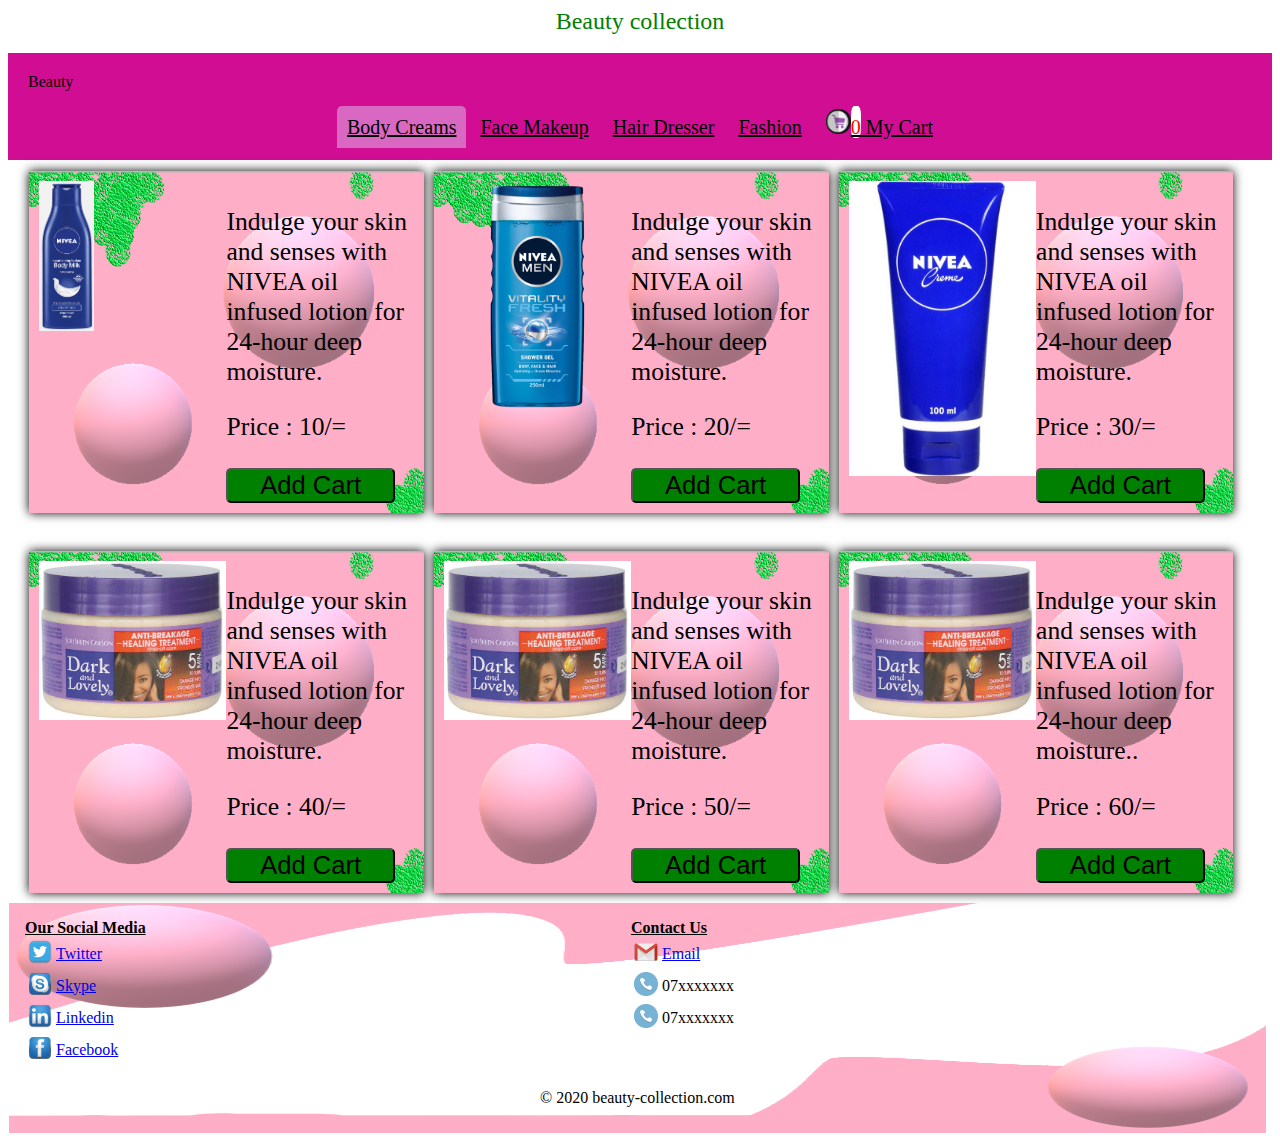
<file: index.html>
<!DOCTYPE html>
<html>
<head>
	<title>beauty-collection</title>
		<link rel="stylesheet" type="text/css" href="styles/index.css">
		<link rel="stylesheet" type="text/css" href="styles/bodycream.css">
	<meta name="viewport" content="width=device-width , initial-scale=1">
	<meta content="text/html;charset=utf-8" http-equiv="Content-Type">
<meta content="utf-8" http-equiv="encoding">
</head>
<body>
	<input type="checkbox" name="" id="check">
	<label for="check" id="checkmenubar">
		<i><img src="assets/icons/close.png" id="btnclose"></i>
		<i><img src="assets/icons/menu.png" id="btnmenu"></i>
	</label>

	<div id="logoholder">
<center>
	<span style="color: green;font-size: 24px">Beauty collection</span></center><br>
</div>
	<div class="slidebar">
		<header>Beauty</header>
		<br>
		<center>
			<a href="index.html"  class="active">Body Creams</a>
			<a href="#">Face Makeup</a>
			<a href="hairdresser.html">Hair Dresser</a>
	    	<a href="#">Fashion</a>
	    	<a href="mycart.html"><img src="assets/icons/cart.png" width="25px"><span class="mycart">0</span> My Cart</a>
		</center>
	</div>

<section>
<div id="container">
	<div id="contentholder">
	<div id="itemcardholder">
		<div id="itemcard" style="background-image: url(assets/background2.png);">
			<div id="itemimage"><img src="assets/products/nicelovely3.png" height="150px"></div>
			<div id="itemdiscription">
				<p>
					Indulge your skin and senses with NIVEA oil infused lotion for 24-hour deep moisture. 
					
				</p>
				<p>
					Price : 10/=
				</p>
				<button class="add-cart">Add Cart</button>
			</div>
		</div><br><br>
		<div id="itemcard" style="background-image: url(assets/background2.png);">
			<div id="itemimage"><img src="assets/products/nicelovely1.png" width="100%"></div>
			<div id="itemdiscription">
				<p>
					Indulge your skin and senses with NIVEA oil infused lotion for 24-hour deep moisture.
					
				</p>
				<p>
					Price : 20/=
				</p>
				<button class="add-cart">Add Cart</button>
			</div>
		</div>
		<br><br>
		<div id="itemcard" style="background-image: url(assets/background2.png);">
			<div id="itemimage"><img src="assets/products/nicelovely2.png" width="100%"></div>
			<div id="itemdiscription">
				<p>
					Indulge your skin and senses with NIVEA oil infused lotion for 24-hour deep moisture.
					
				</p>
				<p>
					Price : 30/=
				</p>
				<button class="add-cart">Add Cart</button>
			</div>
		</div>
	</div><br>
	<div id="itemcardholder">
		<div id="itemcard" style="background-image: url(assets/background2.png);">
			<div id="itemimage"><img src="assets/products/nicelovely4.png" width="100%"></div>
			<div id="itemdiscription">
				<p>
					Indulge your skin and senses with NIVEA oil infused lotion for 24-hour deep moisture.
					
				</p>
				<p>
					Price : 40/=
				</p>
				<button class="add-cart">Add Cart</button>
			</div>
		</div><br><br>
		<div id="itemcard" style="background-image: url(assets/background2.png);">
			<div id="itemimage"><img src="assets/products/nicelovely5.png" width="100%"></div>
			<div id="itemdiscription">
				<p>
					Indulge your skin and senses with NIVEA oil infused lotion for 24-hour deep moisture.
					
				</p>
				<p>
					Price : 50/=
				</p>
				<button class="add-cart">Add Cart</button>
			</div>
		</div>
		<br><br>
		<div id="itemcard" style="background-image: url(assets/background2.png);">
			<div id="itemimage"><img src="assets/products/nicelovely6.png" width="100%"></div>
			<div id="itemdiscription">
				<p>
					Indulge your skin and senses with NIVEA oil infused lotion for 24-hour deep moisture..
					
				</p>
				<p>
					Price : 60/=
				</p>
				<button class="add-cart">Add Cart</button>
			</div>
		</div>
	</div>

</div>
</div>
<div id="footerholder" style="background-image: url(assets/background5.png);">
	<div id="footerlinks">
		<div id="footercontacts">
				<label  style="color: black"><u><b>Our Social Media</b></u></label><br>
			<table>
			<tr>
				<td><a href="#" style="color: black"><img src="assets/icons/twitter.png" width="24px"></a></td>
				<td><a href="#">Twitter</a></td>
			</tr>
			<tr>
				<td><a href="#" style="color: black"><img src="assets/icons/skype.png" width="24px"></a></td>
				<td><a href="#">Skype</a></td>
			</tr>
			<tr>
				<td><a href="#" style="color: black"><img src="assets/icons/linkedin.png" width="24px"></a></td>
				<td><a href="#">Linkedin</a></td>
			</tr>
			<tr>
				<td><a href="#" style="color: black"><img src="assets/icons/facebook.png" width="24px"></a></td>
				<td><a href="#">Facebook</a></td>
			</tr>
	
	</table>
		</div>
		<div id="footerpartners">
			<label  style="color: black"><u><b>Contact Us</b></u></label><br>
			<table>
				<tr>
				<td><a href="mailto:kirwadan03@gmail.com?subject=My reach out!" style="color: black"><img src="assets/icons/Gmail.png" width="24px"> </a></td>
				<td><a href="#">Email</a></td>
			</tr>
			<tr>

				<td><a><img src="assets/icons/phone.png" width="24px"></a></td>
				<td>07xxxxxxx</td>
			</tr>
			<tr>
				<td><a><img src="assets/icons/phone.png" width="24px"></a></td>
				<td>07xxxxxxx</td>
			</tr>
		</table>
		</div>
	</div>
	<p>
		<center>
		&copy  2020  beauty-collection.com 
		</center>
	</p>
</div>
</section>



<script type="text/javascript" src="scripts/shoppingcart.js"></script>
</body>
</html>
</file>
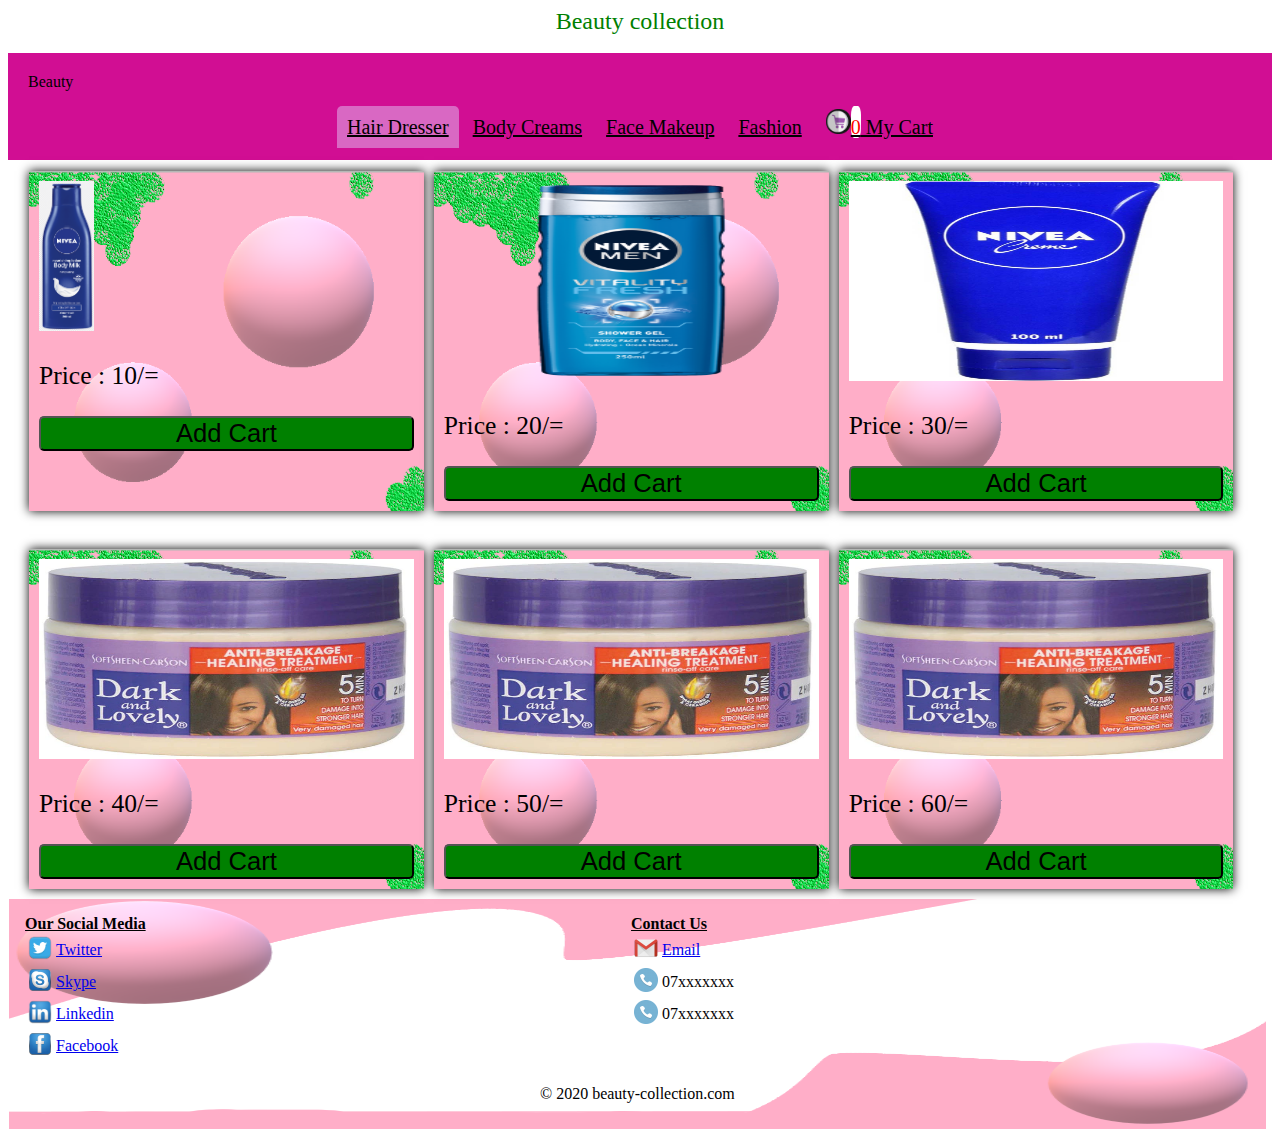
<file: hairdresser.html>
<!DOCTYPE html>
<html>
<head>
	<title>beauty-collection</title>
		<link rel="stylesheet" type="text/css" href="styles/index.css">
		<link rel="stylesheet" type="text/css" href="styles/hairdresser.css">
	<meta name="viewport" content="width=device-width , initial-scale=1">
	<meta content="text/html;charset=utf-8" http-equiv="Content-Type">
<meta content="utf-8" http-equiv="encoding">
</head>
<body>
	<input type="checkbox" name="" id="check">
	<label for="check" id="checkmenubar">
		<i><img src="assets/icons/close.png" id="btnclose"></i>
		<i><img src="assets/icons/menu.png" id="btnmenu"></i>
	</label>

	<div id="logoholder">
<center>
	<span style="color: green;font-size: 24px">Beauty collection</span></center><br>
</div>
	<div class="slidebar">
		<header>Beauty</header>
		<br>
		<center>
			<a href="hairdresser.html"   class="active">Hair Dresser</a>
			<a href="index.html">Body Creams</a>
			<a href="#">Face Makeup</a>
	    	<a href="#">Fashion</a>
	    	<a href="mycart.html"><img src="assets/icons/cart.png" width="25px"><span class="mycart">0</span> My Cart</a>
		</center>
	</div>

<section>
<div id="container">
	<div id="contentholder">
	<div id="itemcardholder">
		<div id="itemcard" style="background-image: url(assets/background2.png);">
			<div id="itemimage"><img src="assets/products/nicelovely3.png" height="150px"></div>
			<div id="itemdiscription">
				<p>
					Price : 10/=
				</p>
				<button class="add-cart">Add Cart</button>
			</div>
		</div><br><br>
		<div id="itemcard" style="background-image: url(assets/background2.png);">
			<div id="itemimage"><img src="assets/products/nicelovely1.png" width="100%"></div>
			<div id="itemdiscription">
				<p>
					Price : 20/=
				</p>
				<button class="add-cart">Add Cart</button>
			</div>
		</div>
		<br><br>
		<div id="itemcard" style="background-image: url(assets/background2.png);">
			<div id="itemimage"><img src="assets/products/nicelovely2.png" width="100%"></div>
			<div id="itemdiscription">
				<p>
					Price : 30/=
				</p>
				<button class="add-cart">Add Cart</button>
			</div>
		</div>
	</div><br>
	<div id="itemcardholder">
		<div id="itemcard" style="background-image: url(assets/background2.png);">
			<div id="itemimage"><img src="assets/products/nicelovely4.png" width="100%"></div>
			<div id="itemdiscription">
				<p>
					Price : 40/=
				</p>
				<button class="add-cart">Add Cart</button>
			</div>
		</div><br><br>
		<div id="itemcard" style="background-image: url(assets/background2.png);">
			<div id="itemimage"><img src="assets/products/nicelovely5.png" width="100%"></div>
			<div id="itemdiscription">

				<p>
					Price : 50/=
				</p>
				<button class="add-cart">Add Cart</button>
			</div>
		</div>
		<br><br>
		<div id="itemcard" style="background-image: url(assets/background2.png);">
			<div id="itemimage"><img src="assets/products/nicelovely6.png" width="100%"></div>
			<div id="itemdiscription">
				
				<p>
					Price : 60/=
				</p>
				<button class="add-cart">Add Cart</button>
			</div>
		</div>
	</div>

</div>
</div>
<div id="footerholder" style="background-image: url(assets/background5.png);">
	<div id="footerlinks">
		<div id="footercontacts">
				<label  style="color: black"><u><b>Our Social Media</b></u></label><br>
			<table>
			<tr>
				<td><a href="#" style="color: black"><img src="assets/icons/twitter.png" width="24px"></a></td>
				<td><a href="#">Twitter</a></td>
			</tr>
			<tr>
				<td><a href="#" style="color: black"><img src="assets/icons/skype.png" width="24px"></a></td>
				<td><a href="#">Skype</a></td>
			</tr>
			<tr>
				<td><a href="#" style="color: black"><img src="assets/icons/linkedin.png" width="24px"></a></td>
				<td><a href="#">Linkedin</a></td>
			</tr>
			<tr>
				<td><a href="#" style="color: black"><img src="assets/icons/facebook.png" width="24px"></a></td>
				<td><a href="#">Facebook</a></td>
			</tr>
	
	</table>
		</div>
		<div id="footerpartners">
			<label  style="color: black"><u><b>Contact Us</b></u></label><br>
			<table>
				<tr>
				<td><a href="mailto:kirwadan03@gmail.com?subject=My reach out!" style="color: black"><img src="assets/icons/Gmail.png" width="24px"> </a></td>
				<td><a href="#">Email</a></td>
			</tr>
			<tr>

				<td><a><img src="assets/icons/phone.png" width="24px"></a></td>
				<td>07xxxxxxx</td>
			</tr>
			<tr>
				<td><a><img src="assets/icons/phone.png" width="24px"></a></td>
				<td>07xxxxxxx</td>
			</tr>
		</table>
		</div>
	</div>
	<p>
		<center>
		&copy  2020  beauty-collection.com 
		</center>
	</p>
</div>
</section>



<script type="text/javascript" src="scripts/shoppingcart.js"></script>
</body>
</html>
</file>
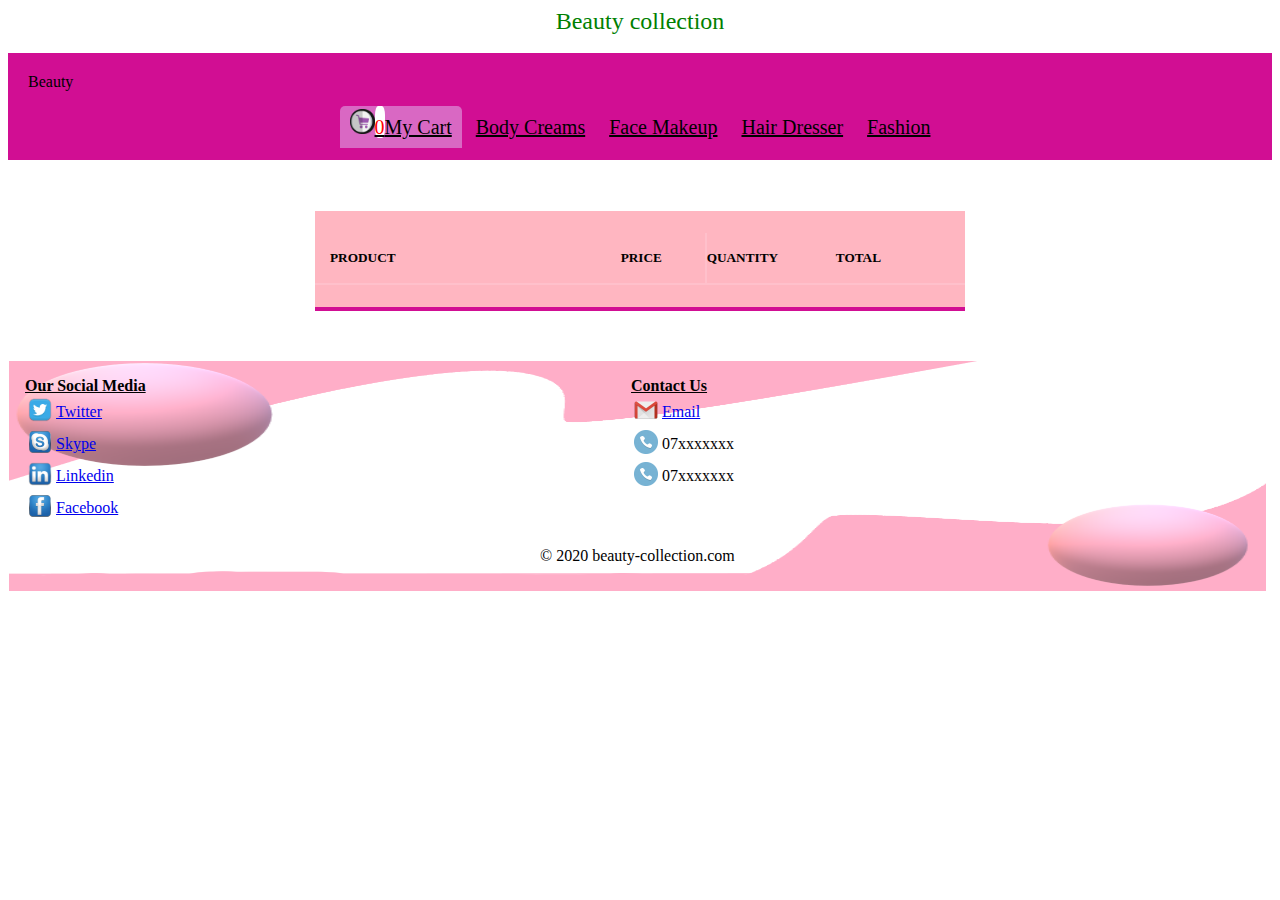
<file: mycart.html>
<!DOCTYPE html>
<html>
<head>
	<title>beauty-collection</title>
		<link rel="stylesheet" type="text/css" href="styles/index.css">
		<link rel="stylesheet" type="text/css" href="styles/mycart.css">
	<meta name="viewport" content="width=device-width , initial-scale=1">
	<meta content="text/html;charset=utf-8" http-equiv="Content-Type">
<meta content="utf-8" http-equiv="encoding">
</head>
<body>
	<input type="checkbox" name="" id="check">
	<label for="check" id="checkmenubar">
		<i><img src="assets/icons/close.png" id="btnclose"></i>
		<i><img src="assets/icons/menu.png" id="btnmenu"></i>
	</label>

	<div id="logoholder">
<center>
	<span style="color: green;font-size: 24px">Beauty collection</span></center><br>
</div>
	<div class="slidebar">
		<header>Beauty</header>
		<br>
		<center>
			<a href="mycart.html"  class="active"><img src="assets/icons/cart.png" width="25px"><span class="mycart">0</span>My Cart</a>
			<a href="index.html">Body Creams</a>
			<a href="#">Face Makeup</a>
			<a href="#">Hair Dresser</a>
	    	<a href="#">Fashion</a>
	    	
		</center>
	</div>

<section>
<div id="main-container">
<div class="products-container">
	<div class="product-header">
		<h5 class="product-title">PRODUCT</h5>
		<h5 class="price">PRICE</h5>
		<h5 class="quantity">QUANTITY</h5>
		<h5 class="total">TOTAL</h5>
	</div>
	<div class="products">
		
	</div>
</div>
</div>
<div id="footerholder" style="background-image: url(assets/background5.png);">
	<div id="footerlinks">
		<div id="footercontacts">
				<label  style="color: black"><u><b>Our Social Media</b></u></label><br>
			<table>
			<tr>
				<td><a href="#" style="color: black"><img src="assets/icons/twitter.png" width="24px"></a></td>
				<td><a href="#">Twitter</a></td>
			</tr>
			<tr>
				<td><a href="#" style="color: black"><img src="assets/icons/skype.png" width="24px"></a></td>
				<td><a href="#">Skype</a></td>
			</tr>
			<tr>
				<td><a href="#" style="color: black"><img src="assets/icons/linkedin.png" width="24px"></a></td>
				<td><a href="#">Linkedin</a></td>
			</tr>
			<tr>
				<td><a href="#" style="color: black"><img src="assets/icons/facebook.png" width="24px"></a></td>
				<td><a href="#">Facebook</a></td>
			</tr>
	
	</table>
		</div>
		<div id="footerpartners">
			<label  style="color: black"><u><b>Contact Us</b></u></label><br>
			<table>
				<tr>
				<td><a href="mailto:kirwadan03@gmail.com?subject=My reach out!" style="color: black"><img src="assets/icons/Gmail.png" width="24px"> </a></td>
				<td><a href="#">Email</a></td>
			</tr>
			<tr>

				<td><a><img src="assets/icons/phone.png" width="24px"></a></td>
				<td>07xxxxxxx</td>
			</tr>
			<tr>
				<td><a><img src="assets/icons/phone.png" width="24px"></a></td>
				<td>07xxxxxxx</td>
			</tr>
		</table>
		</div>
	</div>
	<p>
		<center>
		&copy  2020  beauty-collection.com 
		</center>
	</p>
</div>
</section>

<script type="text/javascript" src="scripts/shoppingcart.js"></script>
</body>
</html>
</file>
<file: styles/index.css>
/* design and possotion the div basic position*/
/* banner possition */
/* navbar */
.slidebar{
	background: #d10e93;
	padding: 20px;
	transition: all .5s ease;
}
.slidebar a{
padding: 10px;
font-size: 20px;
color: black;
line-height: 25px;
border-top-right-radius: 5px;
border-top-left-radius: 5px;
transition: all .5s ease;

}
.slidebar a:hover{
transition: all 1s ease;	
color: black;
background: #d968c3;
border-top-right-radius: 5px;
border-top-left-radius: 5px;
border-bottom:3px solid white;
border-bottom-color: green;
}

.slidebar  .active{
	background: #d968c3;
}
#checkmenubar , #check{
	display: none;
}
/* the cart on nav bar*/
.mycart{
	background-color: white;
	color: red;
	margin-bottom:  10px;
	padding-top:  10px;
	border-radius: 30%;
	
	
}

section{
	background: #FFF;
	transition: all .5s;
	padding: 1px;
	display: block;
	
}
/* navbar on small screen */

@media (max-width: 650px){
	.slidebar header{
	color: green;
	background: #4CAF50;
	text-align: center;
	font-size: 24px;
	padding-top: 20px;
	padding-bottom: 10px;
	background: #fff;

}
.slidebar{
	background: #d10e93;
	height: 100%;
	width: 40%;
	position: fixed;
	left: -50%;
	top: 0;
	transition: all .5s ease;
	z-index: 100;
}
.slidebar a{
	
	display: block;
	width: 100%;
	line-height: 45px;
	font-size: 15px;
	color: black;
	padding: 0;
	transition: all 1s ease;
	padding-left: 5px;
	box-sizing: border-box;
	border-top: 1px solid rgba(255,255,255,.1);
	border-bottom:1px solid white;

}
.slidebar a:hover{
	background:  #d968c3;;
	border-bottom:3px solid green;

}
#checkmenubar{
	display: block;
}
#check{
	display: none;
}
#checkmenubar #btnmenu, #checkmenubar #btnclose{
	position: absolute;
	cursor: pointer;
}
#checkmenubar #btnclose{
	left: -24%;
	top :0px;
	transition: all .5s ease;
	z-index: 1000;
	position: fixed;
	height: 30px;
}
#checkmenubar #btnmenu{
	left: 3%;
	top :0px;
	
	transition: all .5s ease;
}



#check:checked ~ .slidebar{
	left:0%; 
}
#check:checked ~ #checkmenubar #btnmenu{
	left:3%;   
	opacity: 0;
	pointer-events: none;
}
#check:checked ~ #checkmenubar #btnclose{
	left: 40%;
	top: 0%;
}
#check:checked ~ section{
	margin-left: 20%;
}
#check:checked ~ #logoholder{
	margin-left: 38%;
}


}

/* footer design */
#footerholder{
	width: 98%;
	padding: .5%
		background-size: 100%; 
background-repeat:round; background-position: left top;padding: 10px;
}

#footerlinks{
	width: 98%;
	display:flex;
}
#footercontacts{
	width: 50%;
	padding: .5%;
}
#footerpartners{
	width: 50%;
	padding: .5%;
}


/* card design */
@media (max-width: 650px){
#footerholder{
	width: 96%;
	padding: .5%
		background-size: 100%; 
background-repeat:round; background-position: left top;padding: 10px;
}
}
</file>
<file: styles/bodycream.css>
#itemcardholder{
	
width: 99%;
display: flex;
padding: 10px;
}
#itemcard{
	display: flex;
   box-shadow: 0 0 10px black;
	width: 30%;
	background-image: url(images/bacground1.png);
	background-size: cover; 
background-position: center;
margin-left: 10px;
background-repeat:round; background-position: left top;padding: 10px;
}

#itemimage{
	width: 50%;
}
#itemdiscription{
	font-size: 2vw;
	width: 50%;
}
#itemdiscription button{
	font-size:2vw;
	width: 90%;
	border-radius: 5px;
	background: green;
}

@media (max-width: 650px){
	#itemcardholder{
width: 98%;
display: block;
padding: 0px;
}
#itemcard{
	display: flex;
	width: 95%;
	background-image: url(images/bacground1.png);
	background-size: 100%; 
background-position: center;
margin-left: 0px;
background-repeat:round; background-position: left top;padding: 10px;
}
#itemdiscription{
	font-size: 22px;
	width: 50%;
}
#itemdiscription button{
	font-size: 22px;
	width: 90%;
	border-radius: 5px;
	background: green;
}
}
</file>
<file: styles/hairdresser.css>
#itemcardholder{
	
width: 99%;
display: flex;
padding: 10px;
}
#itemcard{
	display: block;
   box-shadow: 0 0 10px black;
	width: 30%;
	background-image: url(images/bacground1.png);
	background-size: cover; 
background-position: center;
margin-left: 10px;
background-repeat:round; background-position: left top;padding: 10px;
}

#itemimage{
	width: 100%;
}
#itemimage img{
	max-height: 200px;
}
#itemdiscription{
	font-size: 2vw;
	width: 100%;
}
#itemdiscription button{
	font-size:2vw;
	width: 100%;
	border-radius: 5px;
	background: green;
}

@media (max-width: 650px){
	#itemcardholder{
width: 98%;
display: block;
padding: 0px;
}
#itemcard{
	display: flex;
	width: 95%;
	background-image: url(images/bacground1.png);
	background-size: 100%; 
background-position: center;
margin-left: 0px;
background-repeat:round; background-position: left top;padding: 10px;
}
#itemdiscription{
	font-size: 22px;
	width: 50%;
}
#itemdiscription button{
	font-size: 22px;
	width: 90%;
	border-radius: 5px;
	background: green;
}
}
</file>
<file: styles/mycart.css>
/* CART DESIGN*/


.products-container {
	max-width: 650px;
	justify-content: space-around;
	margin: 0 auto;
	margin-top: 50px;
}

.products-container {
	display: flex;
	justify-content: center;
	flex-wrap: wrap;
	margin-top: 50px;
	margin-bottom: 50px;
	background: lightpink;
}

.products{
	max-width: 650px;
	justify-content: space-around;
	margin: 0 auto;
	
}

 .products{
	display: flex;
	justify-content: center;
	flex-wrap: wrap;
	margin-top: 50px;
	margin-bottom: 50px;
	background: lightpink;
}

.product-header{
	width: 100%;
	max-width: 650px;
	display: flex;
	justify-content:  flex-start;
	border-bottom :4px solid #d10e93;
	margin: 0 auto;

}

.product-title{
	width: 45%;
	display: flex;
	align-items: center;
	border-bottom :2px solid pink;
	padding-left: 15px;

}

.price{
	width: 13%;
	display: flex;
	align-items: center;
	border-bottom :2px solid pink;
	border-right :2px solid pink;
}
.quantity{
	width: 20%;
	display: flex;
	align-items: center;
	border-bottom :2px solid pink;
}

.total{
	width: 20%;
	display: flex;
	align-items: center;
	border-bottom :2px solid pink;
}
.product{
	width: 43%;
	display: flex;
	padding: 10px 0;
	justify-content:  space-around;
	align-items: center;
	border-bottom :2px solid pink;
	border-right :2px solid pink;

}

.basketTotalContainer{
	display: flex;
	justify-content:  flex-end;
	width: 100%;
	padding-right: 10%;
}
.basketTotalTitle{
	width: 30%;
}
.basketTuotal{
	width: 10px;
	margin-right: 10px;
}
.basketButtonPurchase{
	display: flex;
	justify-content:  flex-end;
	width: 100%;
	padding-right: 10%;
}
.basketButton{
	width: 50%;
	background: lightgreen;
	font-size: 24px;
}
</file>
